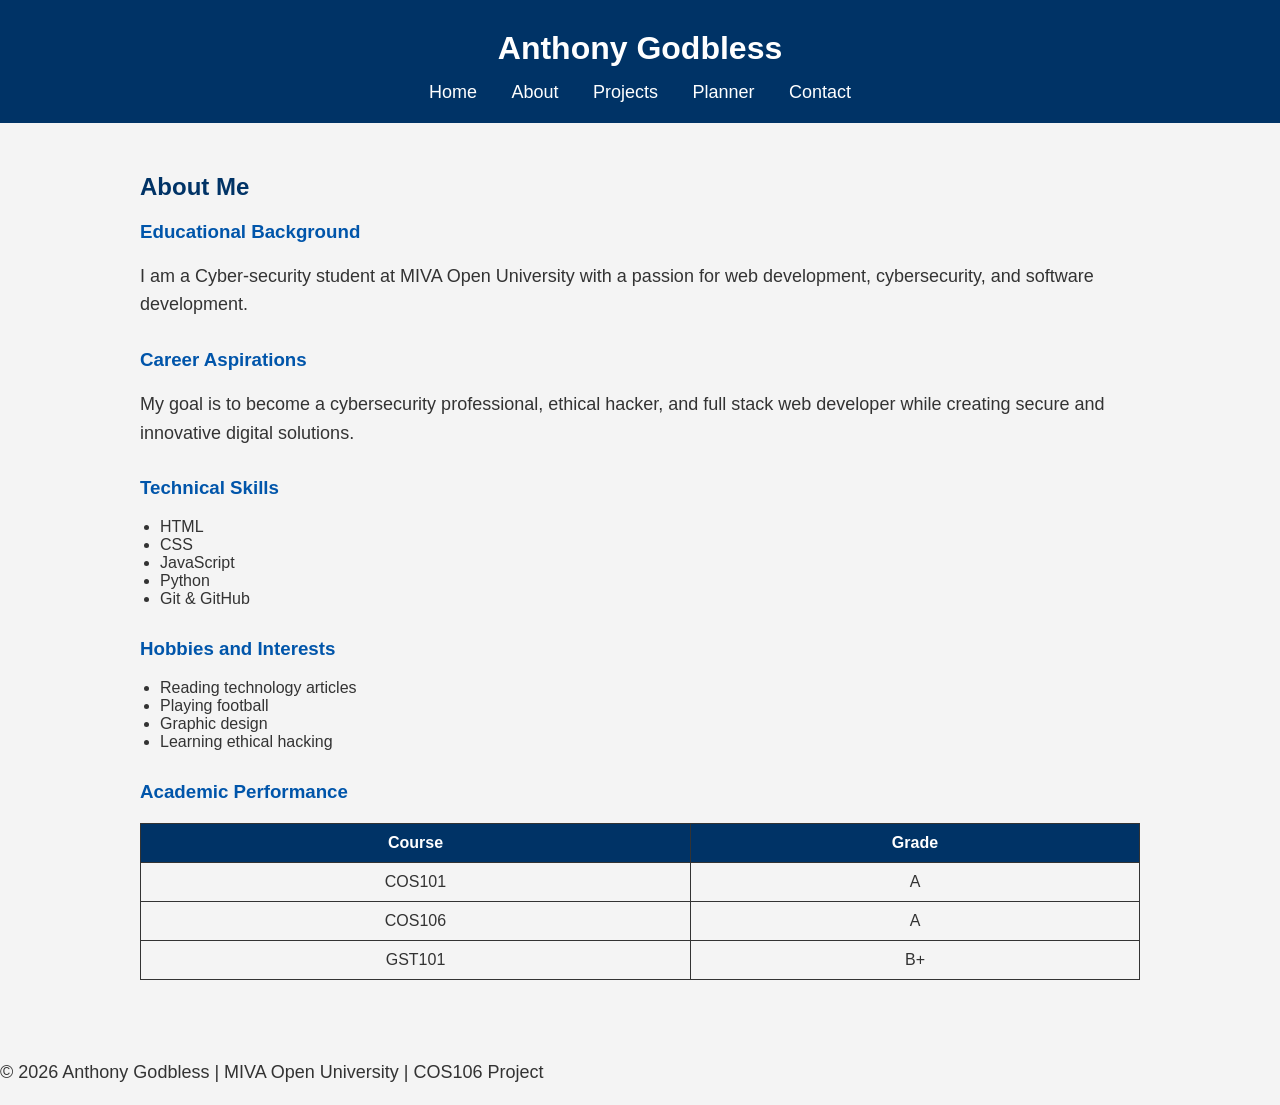
<file: student-portfolio/about.html>
<!DOCTYPE html>
<html lang="en">
  <head>
    <meta charset="UTF-8" />
    <meta name="viewport" content="width=device-width, initial-scale=1.0" />
    <title>About Me</title>

    <link rel="stylesheet" href="css/style.css" />
  </head>

  <body>
    <header>
      <h1>Anthony Godbless</h1>

      <nav>
        <a href="index.html">Home</a>
        <a href="about.html">About</a>
        <a href="projects.html">Projects</a>
        <a href="planner.html">Planner</a>
        <a href="contact.html">Contact</a>
      </nav>
    </header>

    <main>
      <h2>About Me</h2>

      <section>
        <h3>Educational Background</h3>

        <p>
          I am a Cyber-security student at MIVA Open University with a passion
          for web development, cybersecurity, and software development.
        </p>
      </section>

      <section>
        <h3>Career Aspirations</h3>

        <p>
          My goal is to become a cybersecurity professional, ethical hacker, and
          full stack web developer while creating secure and innovative digital
          solutions.
        </p>
      </section>

      <section>
        <h3>Technical Skills</h3>

        <ul>
          <li>HTML</li>
          <li>CSS</li>
          <li>JavaScript</li>
          <li>Python</li>
          <li>Git & GitHub</li>
        </ul>
      </section>

      <section>
        <h3>Hobbies and Interests</h3>

        <ul>
          <li>Reading technology articles</li>
          <li>Playing football</li>
          <li>Graphic design</li>
          <li>Learning ethical hacking</li>
        </ul>
      </section>

      <section>
        <h3>Academic Performance</h3>

        <table>
          <tr>
            <th>Course</th>
            <th>Grade</th>
          </tr>

          <tr>
            <td>COS101</td>
            <td>A</td>
          </tr>

          <tr>
            <td>COS106</td>
            <td>A</td>
          </tr>

          <tr>
            <td>GST101</td>
            <td>B+</td>
          </tr>
        </table>
      </section>
    </main>
  </body>
</html>
<footer>
  <p>&copy; 2026 Anthony Godbless | MIVA Open University | COS106 Project</p>
</footer>
</file>
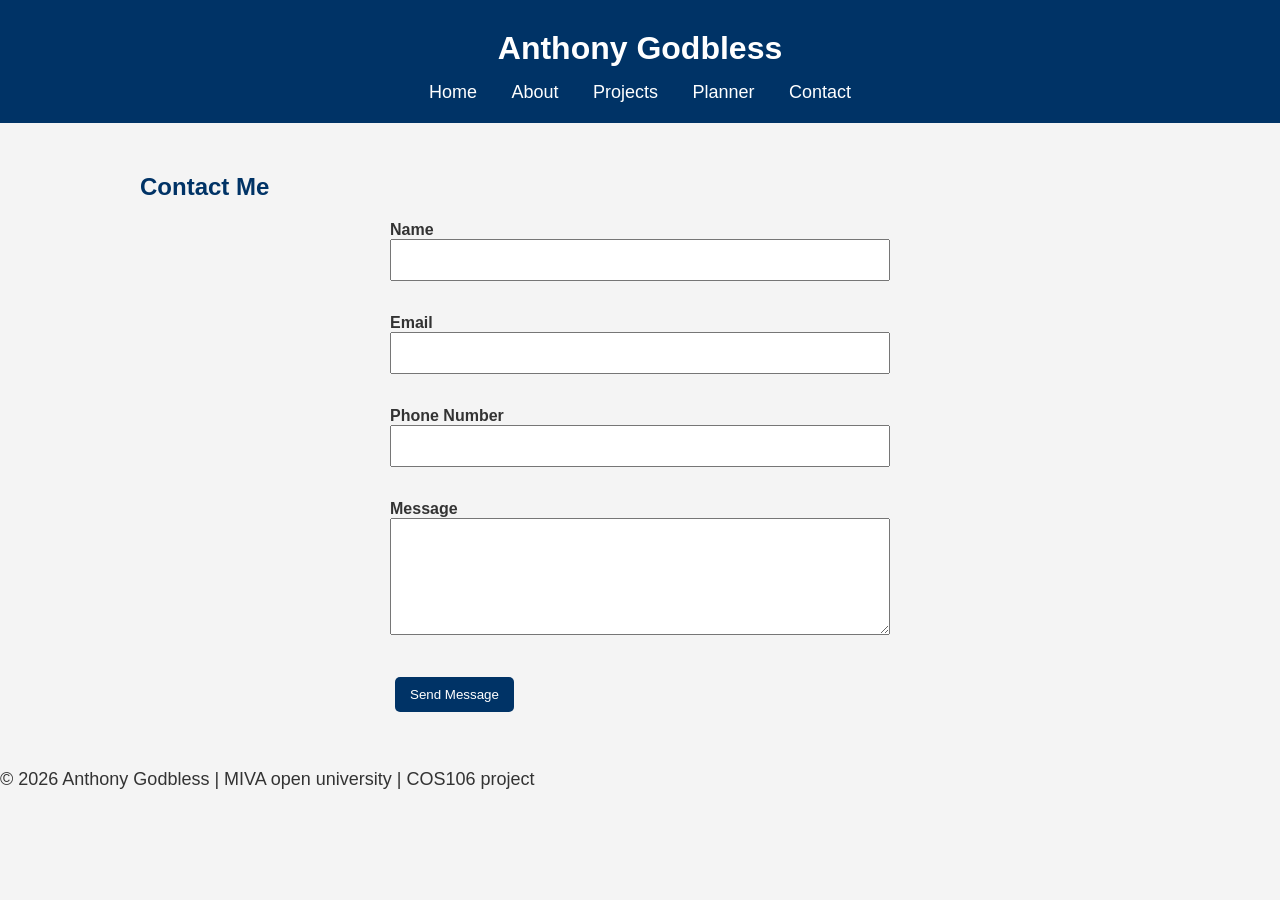
<file: student-portfolio/contact.html>
<!DOCTYPE html>
<html lang="en">
  <head>
    <meta charset="UTF-8" />
    <meta name="viewport" content="width=device-width, initial-scale=1.0" />
    <title>Contact</title>

    <link rel="stylesheet" href="css/style.css" />
  </head>
  <body>
    <header>
      <h1>Anthony Godbless</h1>

      <nav>
        <a href="index.html">Home</a>
        <a href="about.html">About</a>
        <a href="projects.html">Projects</a>
        <a href="planner.html">Planner</a>
        <a href="contact.html">Contact</a>
      </nav>
    </header>

    <main>
      <h2>Contact Me</h2>

      <form id="contactForm">
        <label for="name">Name</label><br />
        <input type="text" id="name" /><br /><br />

        <label for="email">Email</label><br />
        <input type="text" id="email" /><br /><br />

        <label for="phone">Phone Number</label><br />
        <input type="text" id="phone" /><br /><br />

        <label for="message">Message</label><br />
        <textarea id="message" rows="5"></textarea><br /><br />

        <button type="submit">Send Message</button>
      </form>
    </main>

    <script src="js/script.js"></script>
  </body>
</html>
<footer>
  <p>&copy; 2026 Anthony Godbless | MIVA open university | COS106 project</p>
</footer>
</file>
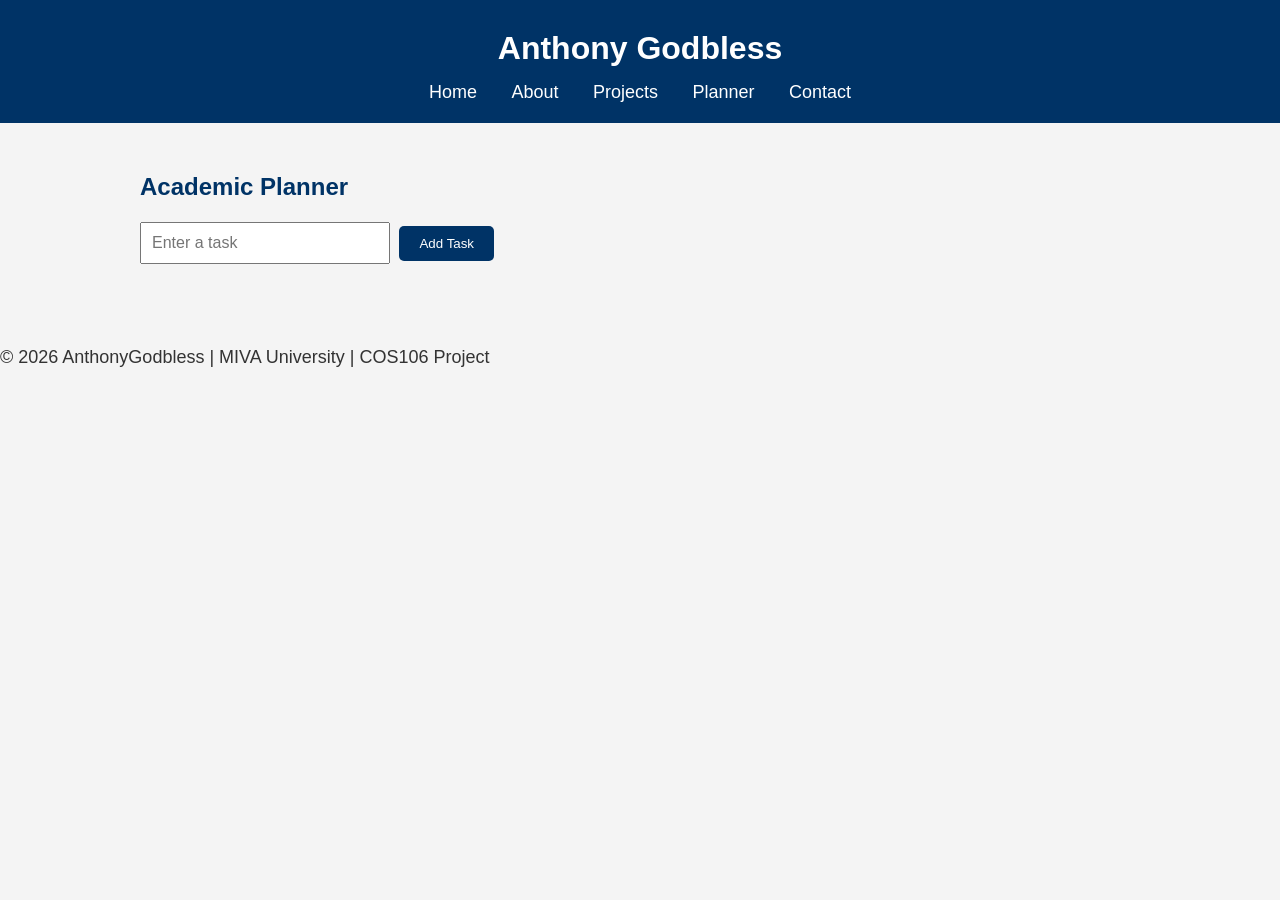
<file: student-portfolio/planner.html>
<!DOCTYPE html>
<html lang="en">
  <head>
    <meta charset="UTF-8" />
    <meta name="viewport" content="width=device-width, initial-scale=1.0" />
    <title>Academic Planner</title>

    <link rel="stylesheet" href="css/style.css" />
  </head>

  <body>
    <header>
      <h1>Anthony Godbless</h1>

      <nav>
        <a href="index.html">Home</a>
        <a href="about.html">About</a>
        <a href="projects.html">Projects</a>
        <a href="planner.html">Planner</a>
        <a href="contact.html">Contact</a>
      </nav>
    </header>

    <main>
      <h2>Academic Planner</h2>

      <input type="text" id="taskInput" placeholder="Enter a task" />

      <button id="addTaskBtn">Add Task</button>

      <ul id="taskList"></ul>
    </main>

    <script src="js/script.js"></script>
  </body>
</html>
<footer>
  <p>&copy; 2026 AnthonyGodbless | MIVA University | COS106 Project</p>
</footer>
</file>
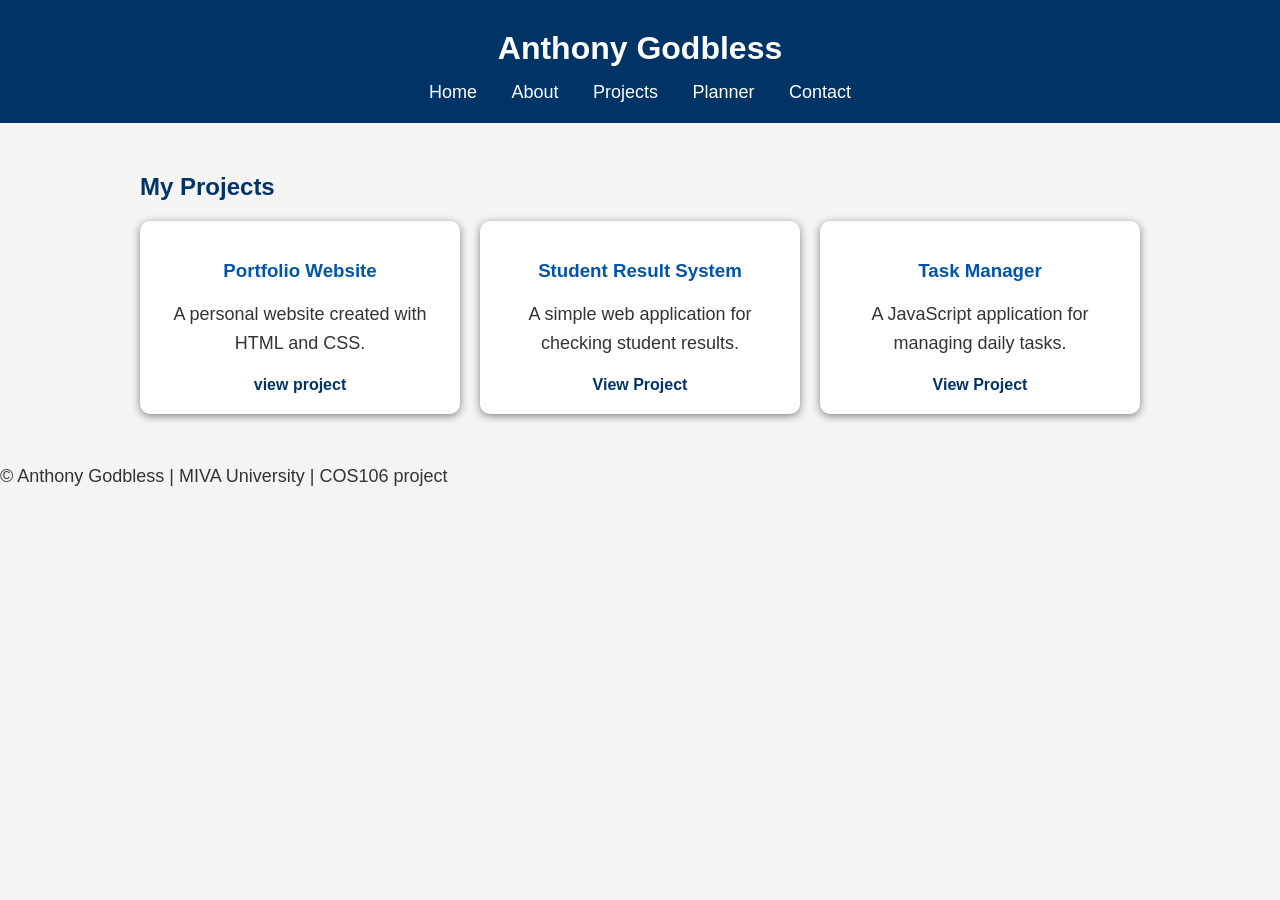
<file: student-portfolio/projects.html>
<!DOCTYPE html>
<html lang="en">
  <head>
    <meta charset="UTF-8" />
    <meta name="viewport" content="width=device-width, initial-scale=1.0" />
    <title>Projects</title>

    <link rel="stylesheet" href="css/style.css" />
  </head>

  <body>
    <header>
      <h1>Anthony Godbless</h1>

      <nav>
        <a href="index.html">Home</a>
        <a href="about.html">About</a>
        <a href="projects.html">Projects</a>
        <a href="planner.html">Planner</a>
        <a href="contact.html">Contact</a>
      </nav>
    </header>

    <main>
      <h2>My Projects</h2>

      <div class="projects">
        <div class="project">
          <h3>Portfolio Website</h3>
          <p>A personal website created with HTML and CSS.</p>
          <a href="https://github.com/" target="_blank">view project</a>
        </div>

        <div class="project">
          <h3>Student Result System</h3>
          <p>A simple web application for checking student results.</p>
          <a href="#">View Project</a>
        </div>

        <div class="project">
          <h3>Task Manager</h3>
          <p>A JavaScript application for managing daily tasks.</p>
          <a href="#">View Project</a>
        </div>
      </div>
    </main>
  </body>
</html>
<footer>
  <p>&copy; Anthony Godbless | MIVA University | COS106 project</p>
</footer>
</file>
<file: student-portfolio/css/style.css>
body{
    margin:0;
    font-family:Arial, sans-serif;
    background:#f4f4f4;
    color:#333;
}

header{
    background:#003366;
    color:white;
    text-align:center;
    padding:20px;
}

h1{
    margin:10px 0;
}

.profile-image{
    width:180px;
    height:180px;
    border-radius:50%;
    object-fit:cover;
    display:block;
    margin:20px auto;
    border:4px solid white;
}

nav{
    margin-top:15px;
}

nav a{
    color:white;
    text-decoration:none;
    margin:0 15px;
    font-size:18px;
    transition:0.3s;
}

nav a:hover{
    color:yellow;
}

main{
    max-width:1000px;
    margin:auto;
    padding:30px;
}

section{
    margin-bottom:30px;
}

h2{
    color:#003366;
}

h3{
    color:#0055aa;
}

p{
    font-size:18px;
    line-height:1.6;
}

ul{
    padding-left:20px;
}

.projects{
    display:flex;
    justify-content:center;
    gap:20px;
    flex-wrap:wrap;
}

.project{
    background:white;
    width:280px;
    padding:20px;
    border-radius:10px;
    box-shadow:0 2px 8px gray;
    text-align:center;
    transition:0.3s;
}

.project:hover{
    transform:scale(1.05);
}

.project img{
    width:100%;
    height:170px;
    object-fit:cover;
    border-radius:8px;
    margin-bottom:15px;
}

.project a{
    color:#003366;
    text-decoration:none;
    font-weight:bold;
}

#taskInput{
    width:250px;
    padding:10px;
}

#addTaskBtn{
    padding:10px 20px;
}

#taskList{
    list-style:none;
    padding:0;
}

#taskList li{
    background:white;
    padding:10px;
    margin:10px 0;
    border-radius:5px;
}

button{
    margin:5px;
    padding:10px 15px;
    border:none;
    border-radius:5px;
    background:#003366;
    color:white;
    cursor:pointer;
}

button:hover{
    background:#0055aa;
}

form{
    max-width:500px;
    margin:auto;
}

input,
textarea{
    width:100%;
    padding:10px;
    font-size:16px;
    margin-bottom:15px;
    box-sizing:border-box;
}

label{
    font-weight:bold;
}

table{
    width:100%;
    border-collapse:collapse;
    margin-top:20px;
}

table,
th,
td{
    border:1px solid #333;
}

th{
    background:#003366;
    color:white;
}

th,
td{
    padding:10px;
    text-align:center;
}

video{
    width:100%;
    max-width:600px;
    display:block;
    margin:20px auto;
}

@media(max-width:768px){

    nav{
        display:flex;
        flex-direction:column;
        gap:10px;
    }

    .projects{
        flex-direction:column;
        align-items:center;
    }

    .project{
        width:90%;
    }

    .profile-image{
        width:140px;
        height:140px;
    }

    main{
        padding:20px;
    }
footer{
    background-color: #003366;
    color: white;
    text-align: center;
    padding: 15px;
    margin-top: 40px
}
</file>
